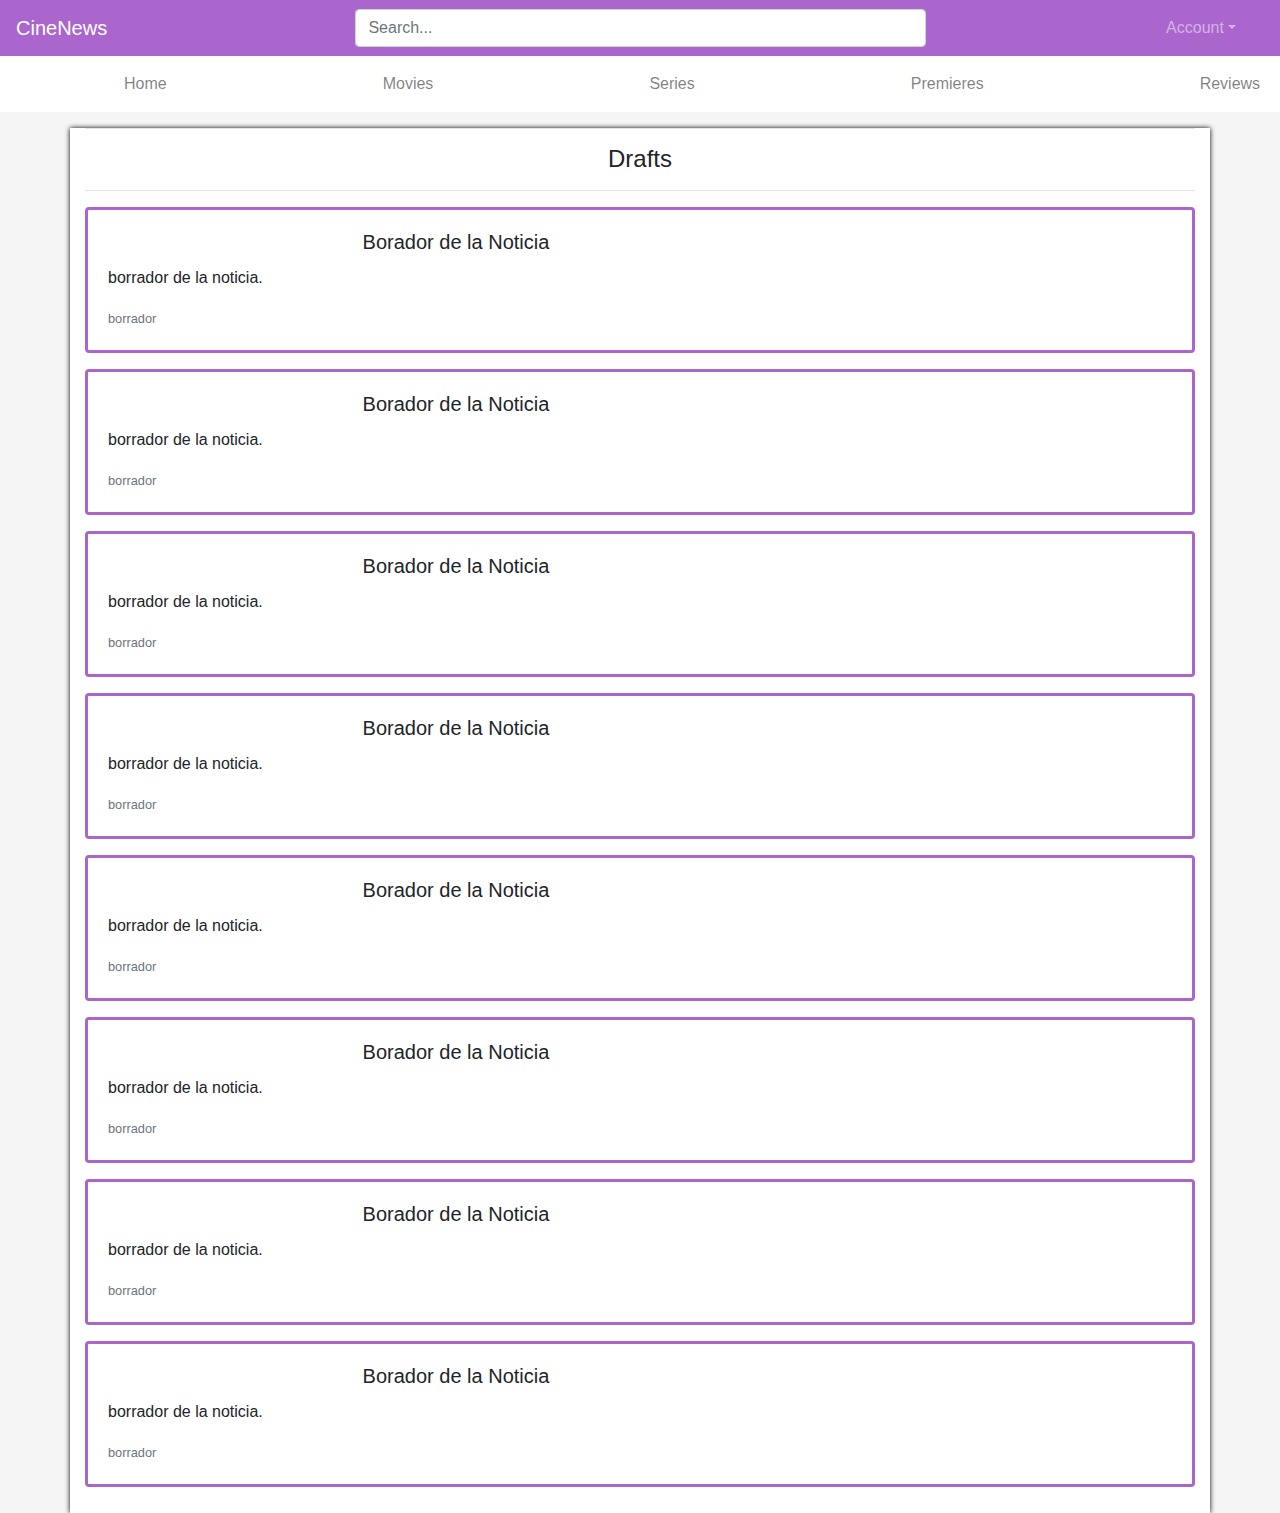
<file: drafts/index.html>
<!DOCTYPE html>
<html lang="en">

<head>
    <meta charset="UTF-8">
    <meta name="viewport" content="width=device-width, initial-scale=1.0">
    <title>Drafts</title>
    <link rel="stylesheet" href="https://stackpath.bootstrapcdn.com/bootstrap/4.5.2/css/bootstrap.min.css"
        integrity="sha384-JcKb8q3iqJ61gNV9KGb8thSsNjpSL0n8PARn9HuZOnIxN0hoP+VmmDGMN5t9UJ0Z" crossorigin="anonymous">
    <link rel="stylesheet" href="css/style.css">
    <link rel="stylesheet" href="css/navstyle.css">

    <script src="https://code.jquery.com/jquery-3.5.1.slim.min.js"
        integrity="sha384-DfXdz2htPH0lsSSs5nCTpuj/zy4C+OGpamoFVy38MVBnE+IbbVYUew+OrCXaRkfj"
        crossorigin="anonymous"></script>
    <script src="https://cdn.jsdelivr.net/npm/popper.js@1.16.1/dist/umd/popper.min.js"
        integrity="sha384-9/reFTGAW83EW2RDu2S0VKaIzap3H66lZH81PoYlFhbGU+6BZp6G7niu735Sk7lN"
        crossorigin="anonymous"></script>
    <script src="https://stackpath.bootstrapcdn.com/bootstrap/4.5.2/js/bootstrap.min.js"
        integrity="sha384-B4gt1jrGC7Jh4AgTPSdUtOBvfO8shuf57BaghqFfPlYxofvL8/KUEfYiJOMMV+rV"
        crossorigin="anonymous"></script>
</head>

<body>
    <!--------------------------------------------------------- FIRST NAVBAR --------------------------------------------------------->
    <nav class="navbar navbar-expand-lg navbar-dark main-nav-bar" style="background-color: #aa66cc;">
        <a href="" class="navbar-brand">CineNews</a>

        <button class="navbar-toggler" type="button" data-toggle="collapse" data-target="#navbarNav"
            aria-controls="navbarNav" aria-expanded="false" aria-label="Toggle navigation" style="margin-top: 6px;">
            <span class="navbar-toggler-icon"></span>
        </button>
        <div class="collapse navbar-collapse text-center" id="navbarNav">
            <input type="search" class="form-control form-inline mr-auto ml-auto col-sm-6" placeholder="Search...">

            <ul class="navbar-nav">
                <li class="nav-item dropdown">
                    <a href="#" class="nav-link dropdown-toggle" id="navbarDropdown" role="button"
                        data-toggle="dropdown" aria-haspopup="true" aria-expanded="false">Account</a>
                    <div class="dropdown-menu" aria-labelledby="navbarDropdown">
                        <a href="#" class="dropdown-item">Login</a>
                        <a href="#" class="dropdown-item">Register</a>
                    </div>
                </li>
            </ul>

        </div>
    </nav>
    <!--------------------------------------------------------- SECOND NAVBAR --------------------------------------------------------->
    <nav class="navbar navbar-expand-lg navbar-light secondary-nav-bar sticky-top" style="background-color: white;">

        <div class="collapse navbar-collapse text-left" id="navbarNav">
            <ul class="navbar-nav">
                <li class="nav-item">
                    <a href="#" class="nav-link">Home</a>
                </li>
                <li class="nav-item">
                    <a href="#" class="nav-link">Movies</a>
                </li>
                <li class="nav-item">
                    <a href="#" class="nav-link">Series</a>
                </li>
                <li class="nav-item">
                    <a href="#" class="nav-link">Premieres</a>
                </li>
                <li class="nav-item">
                    <a href="#" class="nav-link">Reviews</a>
                </li>
            </ul>

        </div>
    </nav>
    <!--------------------------------------------------------- CONTENT --------------------------------------------------------->
    <div class="container text-center">
      
        <!--------------------------------------------------------- Drafts --------------------------------------------------------->
        <hr>
        <h4>Drafts</h4>
        <hr>
        <div class="recent-drafts">

            <div class="card mb-3 body-card">
                <div class="row no-gutters">
                  
                    <div class="col-md-8">
                        <div class="card-body">
                            <h5 class="card-title">Borador de la Noticia</h5>
                            <p class="card-text">borrador de la noticia.</p>
                            <p class="card-text"><small class="text-muted">borrador</small></p>
                        </div>
                    </div>
                </div>
            </div>

            <div class="card mb-3 body-card">
                <div class="row no-gutters">
                  
                    <div class="col-md-8">
                        <div class="card-body">
                            <h5 class="card-title">Borador de la Noticia</h5>
                            <p class="card-text">borrador de la noticia.</p>
                            <p class="card-text"><small class="text-muted">borrador</small></p>
                        </div>
                    </div>
                </div>
            </div>

            <div class="card mb-3 body-card">
                <div class="row no-gutters">
                  
                    <div class="col-md-8">
                        <div class="card-body">
                            <h5 class="card-title">Borador de la Noticia</h5>
                            <p class="card-text">borrador de la noticia.</p>
                            <p class="card-text"><small class="text-muted">borrador</small></p>
                        </div>
                    </div>
                </div>
            </div>

            <div class="card mb-3 body-card">
                <div class="row no-gutters">
                  
                    <div class="col-md-8">
                        <div class="card-body">
                            <h5 class="card-title">Borador de la Noticia</h5>
                            <p class="card-text">borrador de la noticia.</p>
                            <p class="card-text"><small class="text-muted">borrador</small></p>
                        </div>
                    </div>
                </div>
            </div>
            
            <div class="card mb-3 body-card">
                <div class="row no-gutters">
                  
                    <div class="col-md-8">
                        <div class="card-body">
                            <h5 class="card-title">Borador de la Noticia</h5>
                            <p class="card-text">borrador de la noticia.</p>
                            <p class="card-text"><small class="text-muted">borrador</small></p>
                        </div>
                    </div>
                </div>
            </div>

            <div class="card mb-3 body-card">
                <div class="row no-gutters">
                  
                    <div class="col-md-8">
                        <div class="card-body">
                            <h5 class="card-title">Borador de la Noticia</h5>
                            <p class="card-text">borrador de la noticia.</p>
                            <p class="card-text"><small class="text-muted">borrador</small></p>
                        </div>
                    </div>
                </div>
            </div>

            <div class="card mb-3 body-card">
                <div class="row no-gutters">
                  
                    <div class="col-md-8">
                        <div class="card-body">
                            <h5 class="card-title">Borador de la Noticia</h5>
                            <p class="card-text">borrador de la noticia.</p>
                            <p class="card-text"><small class="text-muted">borrador</small></p>
                        </div>
                    </div>
                </div>
            </div>

            <div class="card mb-3 body-card">
                <div class="row no-gutters">
                  
                    <div class="col-md-8">
                        <div class="card-body">
                            <h5 class="card-title">Borador de la Noticia</h5>
                            <p class="card-text">borrador de la noticia.</p>
                            <p class="card-text"><small class="text-muted">borrador</small></p>
                        </div>
                    </div>
                </div>
            </div>




          
               
        

           

          

        </div>
    </div>
</body>

</html>
</file>
<file: drafts/css/style.css>
body {
    background-color: whitesmoke;
  }
  
  .container {
    background-color: white;
    box-shadow: 0 0 5px black;
    padding-bottom: 10px;
  }
  
  .carousel-caption {
    background-color: rgba(0, 0, 0, 0.494);
    border-radius: 20px;
  }
  
  #carouselCaptionid {
    margin: 0 auto;
    max-width: 900px !important;
    max-height: auto !important;
  }
  
  .body-card {
    border: 3px solid #aa66cc;
  }
  
  hr {
    width: 100%;
   
  }
  
  .recent-drafts {
    text-align: justify;
  }
  
  .recent-drafts h5 {
    text-align: center;
  }
  
  .body-card {
    display: inline-flexbox;
    max-width: 1110px;

  }
</file>
<file: drafts/css/navstyle.css>
.dropdown {
  margin-right: 20px;
}

.main-nav-bar {
  position: relative;
  z-index: 1000;
}

.secondary-nav-bar {
  z-index: 500;
}

.secondary-nav-bar a{
  text-align: center;
  margin: 0px 100px;
  transition: 0.2s;
}

.secondary-nav-bar a:hover{
  border-bottom: 2px solid #aa66cc;
  color: #aa66cc !important;
}
</file>
